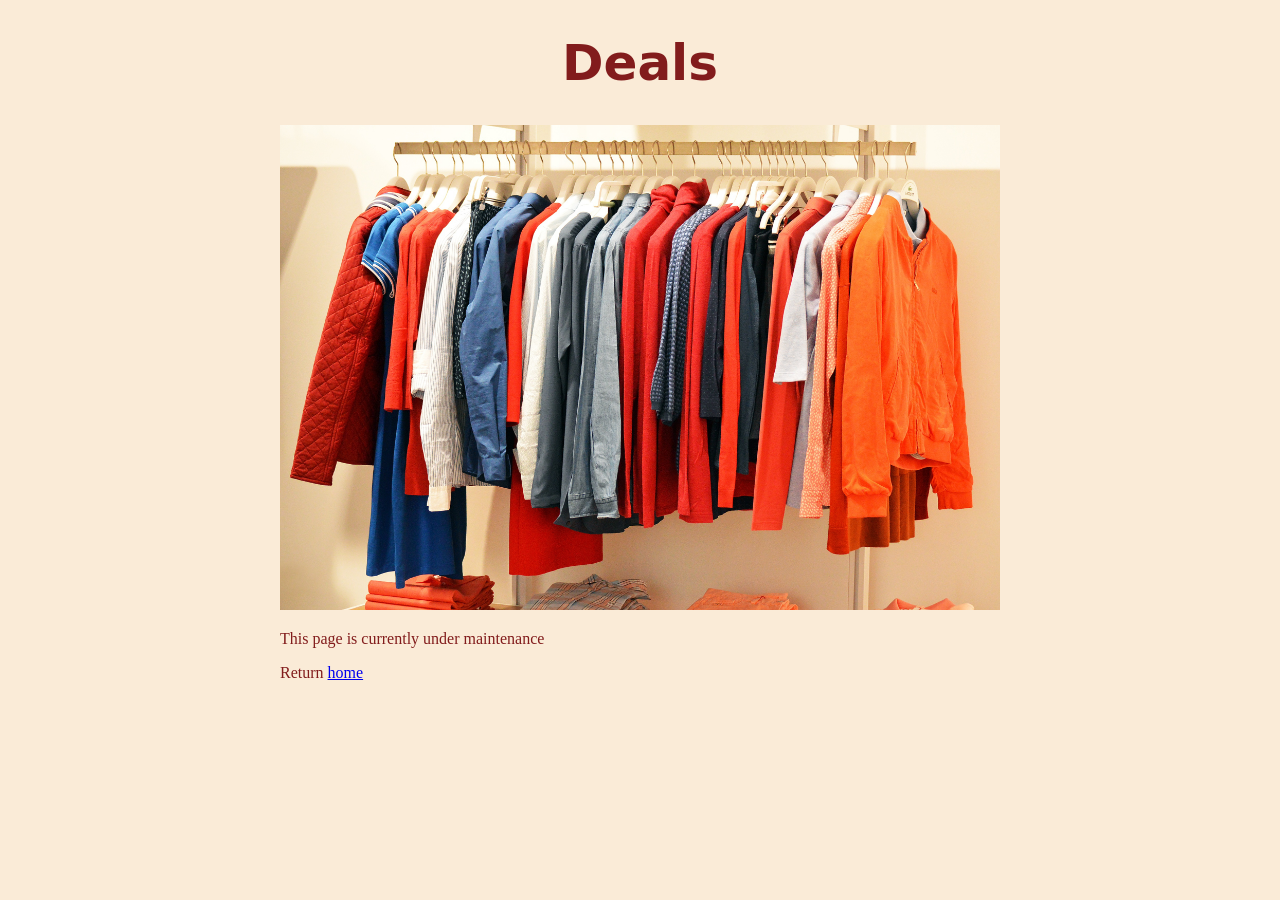
<file: deals.html>
<!DOCTYPE html>
<html>
<head>
    <title>Deals</title>
    <link rel="stylesheet" href="deals.css">
</head>
<body>
    <div id="container">

    
        <h1>Deals</h1>
        <img width="720" src="./image/1139623-store-1338629.jpg" alt="">
        <p>This page is currently under maintenance</p>
        <p>Return <a href="/index.html">home</a></p>
    </div>
    </body>
    
</body>
</html>
</file>
<file: deals.css>
body{
    /* text color */
    color: rgb(130, 28, 28);

    /* background color */
    background-color: antiquewhite;

    /* default font*/
    font-family: 'Times New Roman', Times, serif;
    }

h1{
    font-family: system-ui, -apple-system, BlinkMacSystemFont, 'Segoe UI', Roboto, Oxygen, Ubuntu, Cantarell, 'Open Sans', 'Helvetica Neue', sans-serif;
    text-align: center;
    font-size: 50px;
}


#container{
    margin: 0 auto;
    width: 720px;
}
</file>
